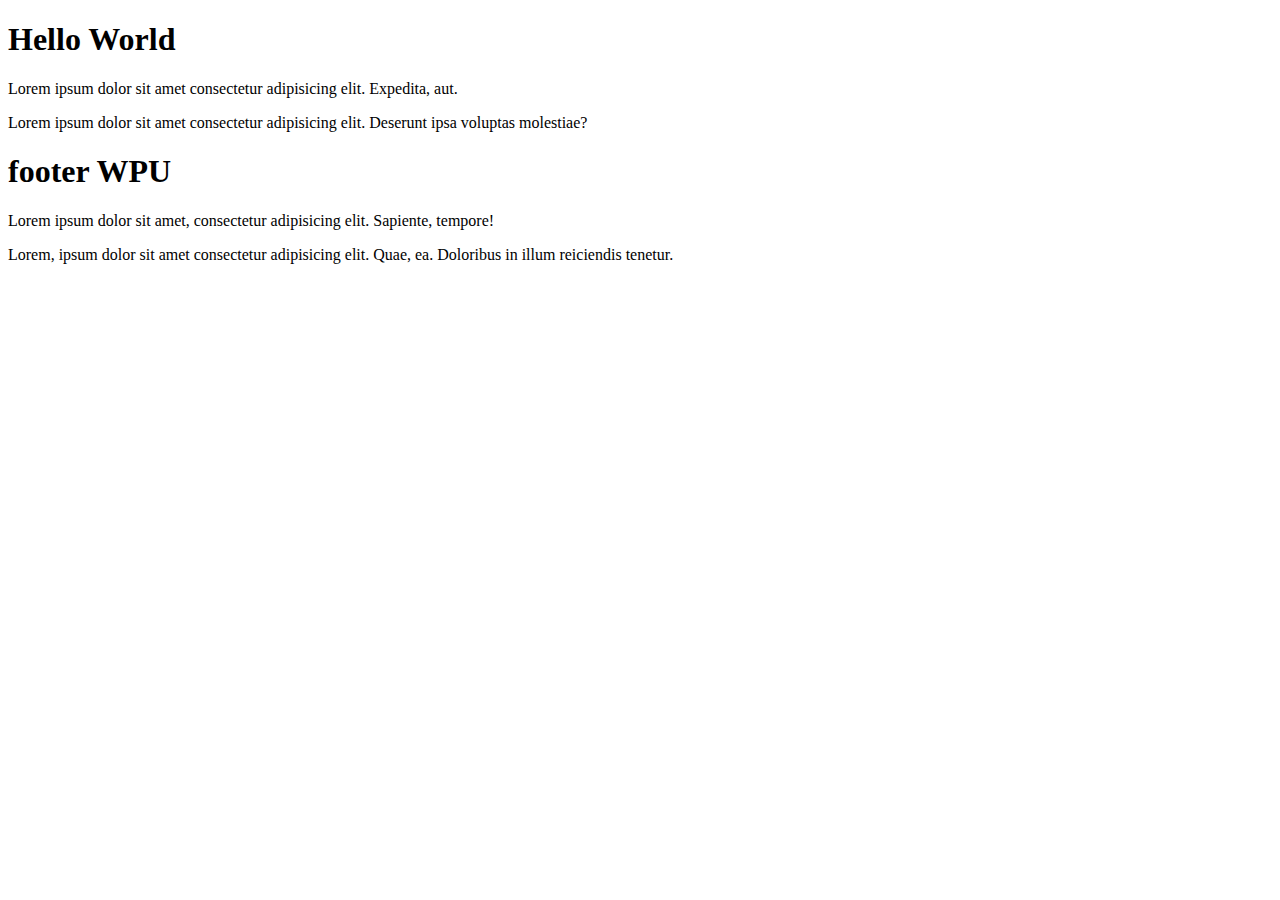
<file: Tutorial SASS _ 2. Nesting/index.html>
<!DOCTYPE html>
<html lang="en">
<head>
    <meta charset="UTF-8">
    <meta name="viewport" content="width=device-width, initial-scale=1.0">
    <title>SASS</title>
    <link rel="stylesheet" href="css/main.css">
</head>
<body>
    <div class="container">
        <section class="main">
            <div class="main-header">
                <h1>Hello World</h1>
            </div>
            <div class="main-paragraph">
                <p>Lorem ipsum dolor sit amet consectetur adipisicing elit. Expedita, aut.</p>
                <p>Lorem ipsum dolor sit amet consectetur adipisicing elit. Deserunt ipsa voluptas molestiae?</p>
            </div>
        </section>
        <footer class="footer">
            <div class="footer-heading">
                <h1>footer WPU</h1>
            </div>
            <div class="footer-paragraph">
                <p>Lorem ipsum dolor sit amet, consectetur adipisicing elit. Sapiente, tempore!</p>
                <p>Lorem, ipsum dolor sit amet consectetur adipisicing elit. Quae, ea. Doloribus in illum reiciendis tenetur.</p>
            </div>
        </footer>
    </div>
</body>
</html>
</file>
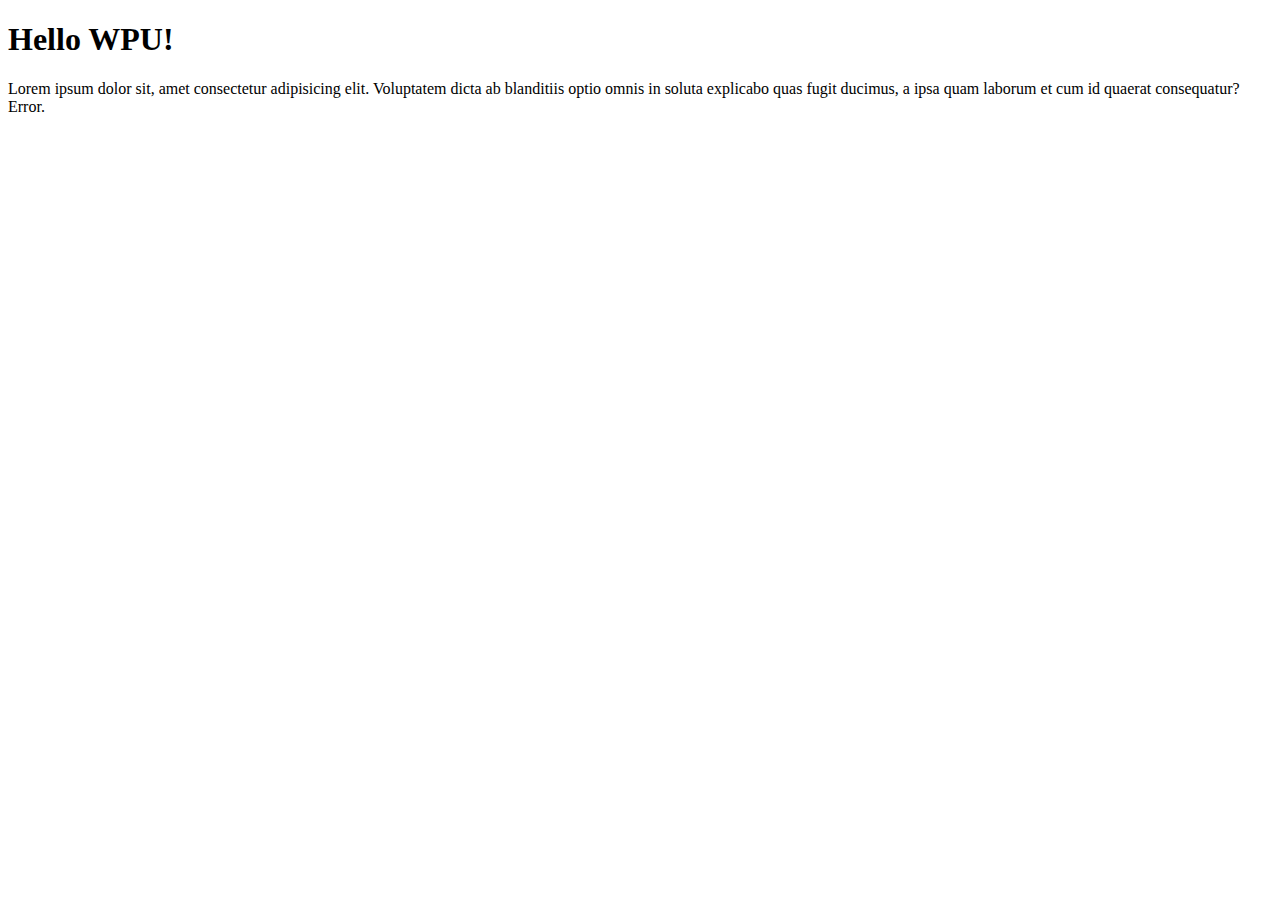
<file: Tutorial SASS _ 3. Variable/index.html>
<!DOCTYPE html>
<html lang="en">
<head>
    <meta charset="UTF-8">
    <meta name="viewport" content="width=device-width, initial-scale=1.0">
    <title>SASS Variable</title>
    <link rel="stylesheet" href="css/main.css">
</head>
<body>
    <div class="container">
        <div class="header">
            <h1>Hello WPU!</h1>
            <p>Lorem ipsum dolor sit, amet consectetur adipisicing elit. Voluptatem dicta ab blanditiis optio omnis in soluta explicabo quas fugit ducimus, a ipsa quam laborum et cum id quaerat consequatur? Error.</p>
        </div>
    </div>
</body>
</html>
</file>
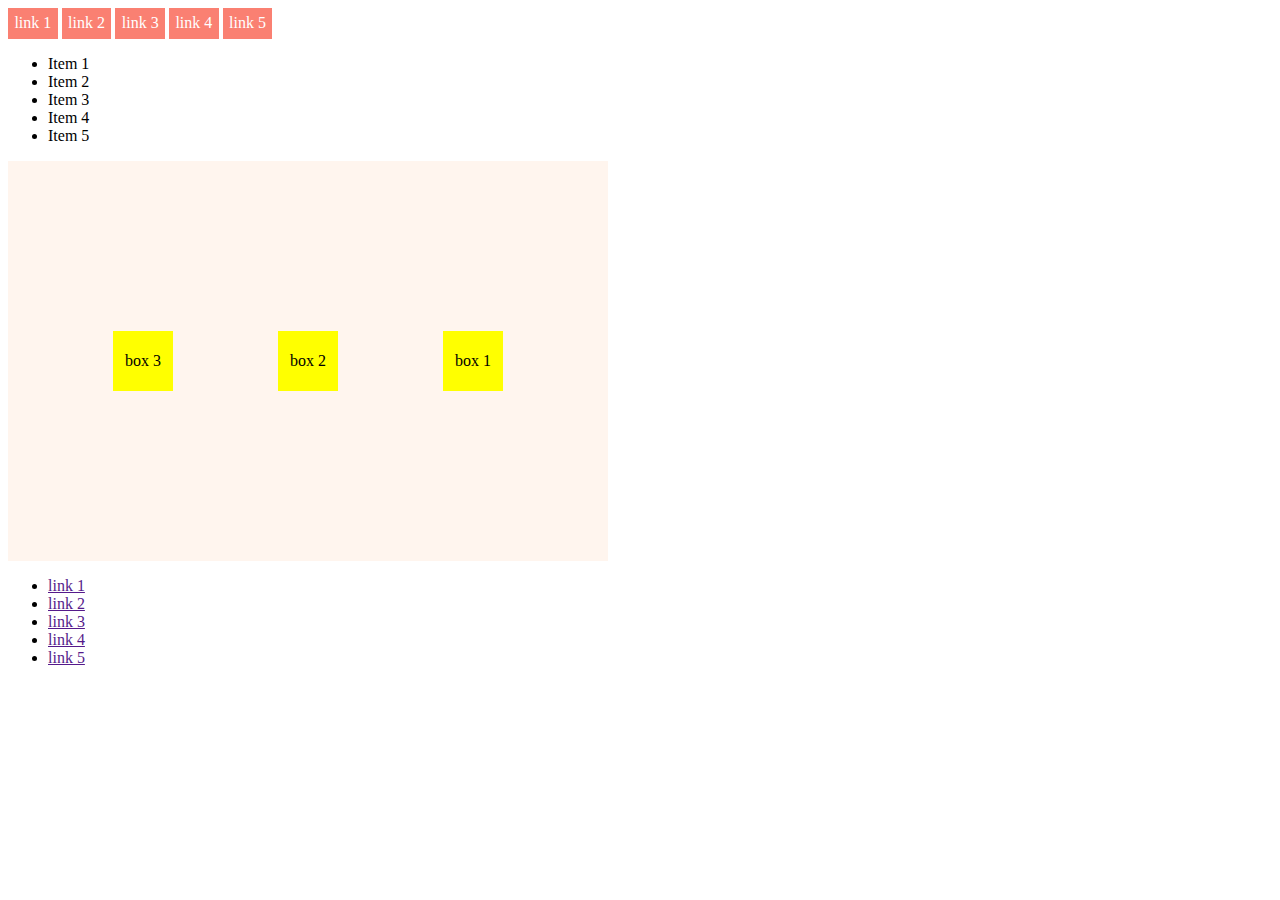
<file: Tutorial SASS _ 4. Mixin/index.html>
<!DOCTYPE html>
<html lang="en">
<head>
  <meta charset="UTF-8">
  <meta name="viewport" content="width=device-width, initial-scale=1.0">
  <title>Mixin SASS</title>
  <link rel="stylesheet" href="css/main.css">
</head>
<body>
  <div class="header">
    <ul>
      <li><a href="">link 1</a></li>
      <li><a href="">link 2</a></li>
      <li><a href="">link 3</a></li>
      <li><a href="">link 4</a></li>
      <li><a href="">link 5</a></li>
    </ul>
  </div>
  <div class="main">
    <ul>
      <li>Item 1</li>
      <li>Item 2</li>
      <li>Item 3</li>
      <li>Item 4</li>
      <li>Item 5</li>
    </ul>
    <div class="container">
      <div class="box">box 1</div>
      <div class="box">box 2</div>
      <div class="box">box 3</div>
    </div>
  </div>
  <div class="footer">
    <ul>
      <li><a href="">link 1</a></li>
      <li><a href="">link 2</a></li>
      <li><a href="">link 3</a></li>
      <li><a href="">link 4</a></li>
      <li><a href="">link 5</a></li>
    </ul>
  </div>
</body>
</html>
</file>
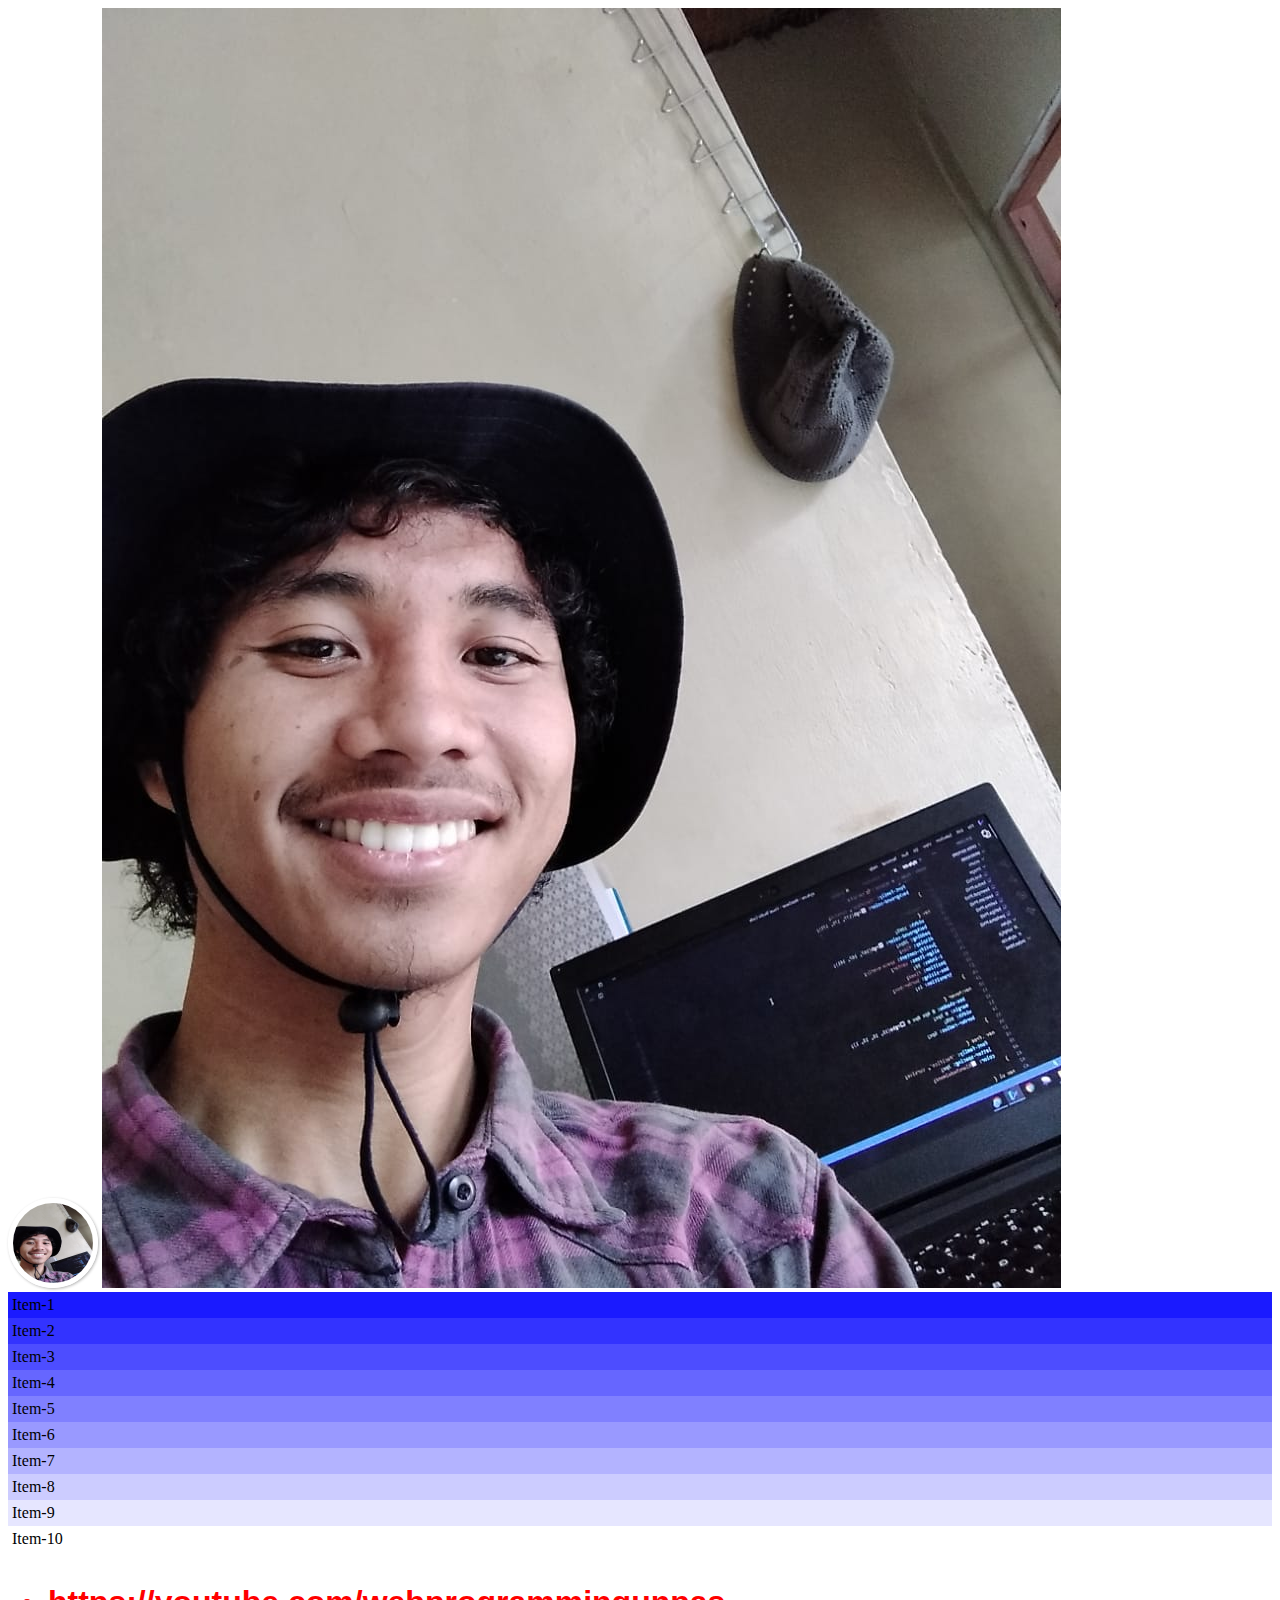
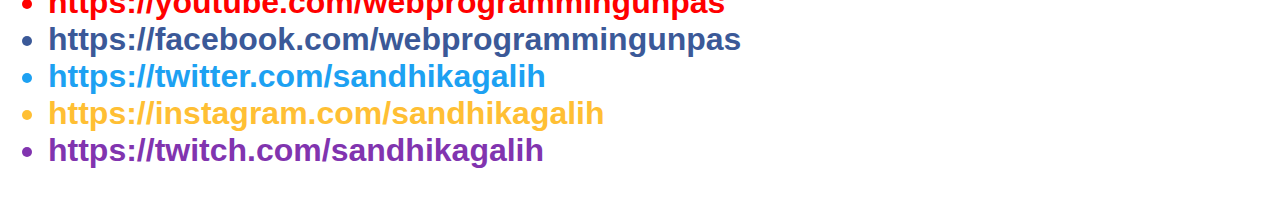
<file: Tutorial SASS _ 6. Flow Control/index.html>
<!DOCTYPE html>
<html lang="en">
<head>
  <meta charset="UTF-8">
  <meta name="viewport" content="width=device-width, initial-scale=1.0">
  <title>flow control</title>
  <link rel="stylesheet" href="css/main.css">
</head>
<body>
  <img src="img/paozan.jpg" class="circle-profile" alt="paozan">
  <img src="img/paozan.jpg" class="square-profile" alt="paozan">

  <div class="triangle"></div>

  <ul class="gradient">
    <li>Item-1</li>
    <li>Item-2</li>
    <li>Item-3</li>
    <li>Item-4</li>
    <li>Item-5</li>
    <li>Item-6</li>
    <li>Item-7</li>
    <li>Item-8</li>
    <li>Item-9</li>
    <li>Item-10</li>
  </ul>

  <ul class="socials">
    <li class="youtube">https://youtube.com/webprogrammingunpas</li>
    <li class="facebook">https://facebook.com/webprogrammingunpas</li>
    <li class="twitter">https://twitter.com/sandhikagalih</li>
    <li class="instagram">https://instagram.com/sandhikagalih</li>
    <li class="twitch">https://twitch.com/sandhikagalih</li>
  </ul>
</body>
</html>
</file>
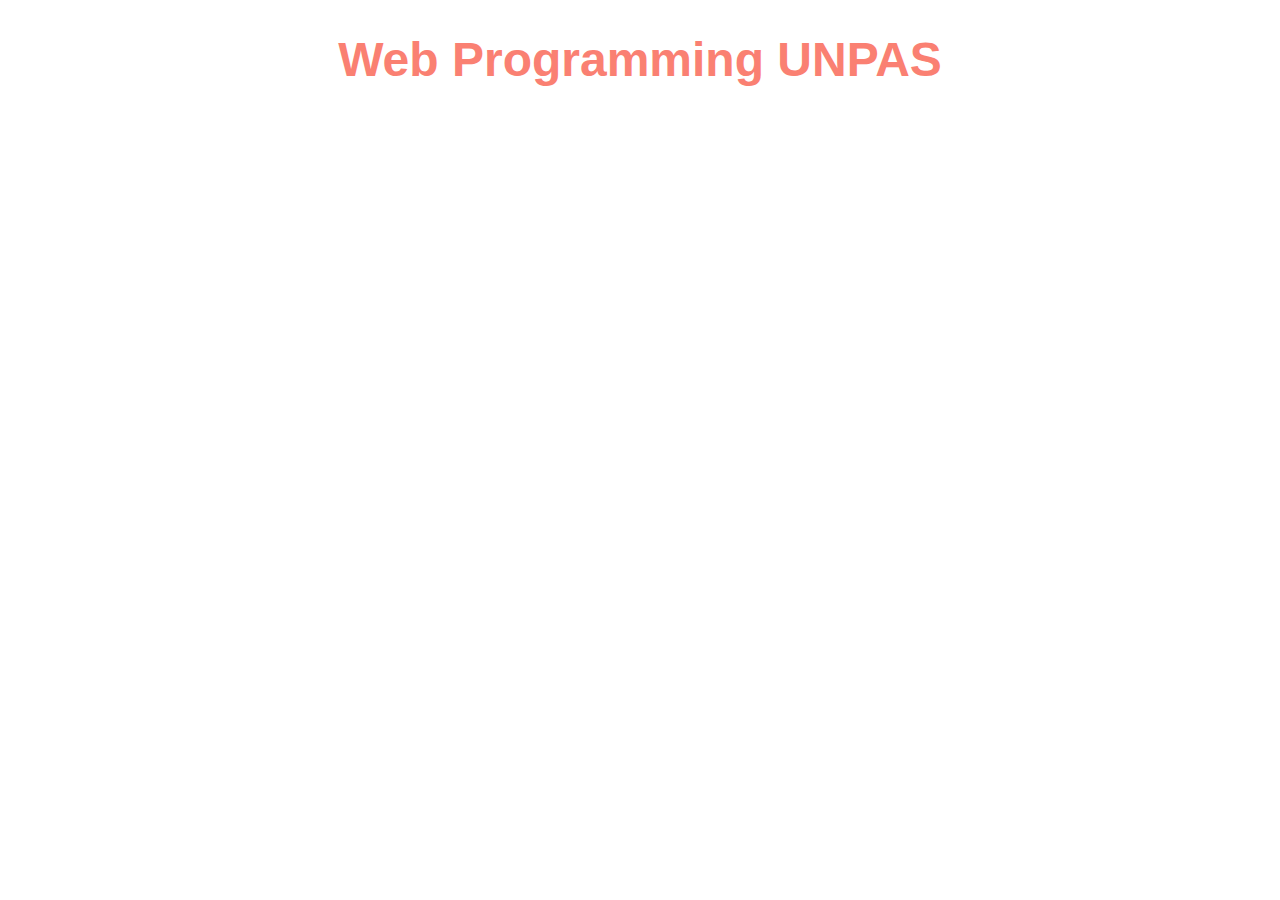
<file: Tutorial SASS _ 7. Built-In Modules/index.html>
<!DOCTYPE html>
<html lang="en">
<head>
  <meta charset="UTF-8">
  <meta name="viewport" content="width=device-width, initial-scale=1.0">
  <title>Built-in Function / Modules</title>
  <link rel="stylesheet" href="css/main.css">
</head>
<body>
  <h1>Web Programming UNPAS</h1>
</body>
</html>
</file>
<file: Tutorial SASS _ 2. Nesting/css/main.css>
/* No CSS *//*# sourceMappingURL=main.css.map */
</file>
<file: Tutorial SASS _ 3. Variable/css/main.css>
/* No CSS *//*# sourceMappingURL=main.css.map */
</file>
<file: Tutorial SASS _ 4. Mixin/css/main.css>
.header ul {
  margin: 0;
  padding: 0;
  list-style: none;
}

.header ul li {
  display: inline-block;
}

.header ul li {
  background-color: black;
  padding: 0.7em;
}

.header ul li a {
  color: white;
}

.header ul {
  margin: 0;
  padding: 0;
  list-style: none;
}

.header ul li {
  display: inline-block;
}

.header ul li {
  background-color: salmon;
  padding: 0.4em;
}

.header ul li a {
  color: white;
  text-decoration: none;
}

.container {
  display: -webkit-box;
  display: -ms-flexbox;
  display: flex;
  -webkit-box-pack: space-evenly;
      -ms-flex-pack: space-evenly;
          justify-content: space-evenly;
  -webkit-box-align: center;
      -ms-flex-align: center;
          align-items: center;
  -webkit-box-orient: horizontal;
  -webkit-box-direction: reverse;
      -ms-flex-direction: row-reverse;
          flex-direction: row-reverse;
  width: 600px;
  height: 400px;
  background-color: seashell;
}

.container .box {
  width: 60px;
  height: 60px;
  background-color: yellow;
  text-align: center;
  line-height: 60px;
}
/*# sourceMappingURL=main.css.map */
</file>
<file: Tutorial SASS _ 6. Flow Control/css/main.css>
body {
  min-height: 1000px;
}

.squere-profile {
  width: 200px;
  height: 200px;
  border: 5px solid white;
  -webkit-box-shadow: 1px 1px 3px rgba(0, 0, 0, 0.3);
          box-shadow: 1px 1px 3px rgba(0, 0, 0, 0.3);
}

.circle-profile {
  width: 80px;
  height: 80px;
  border: 5px solid white;
  -webkit-box-shadow: 1px 1px 3px rgba(0, 0, 0, 0.3);
          box-shadow: 1px 1px 3px rgba(0, 0, 0, 0.3);
  border-radius: 50%;
}

.nav {
  background-color: #999;
  color: #ddd;
}

.right {
  width: 0;
  height: 0;
  background-color: transparent;
  border-color: transparent;
  border-style: solid;
  border-width: 1em;
  border-left-color: black;
}

.gradient {
  margin: 0;
  padding: 0;
  list-style: none;
}

.gradient li:nth-child(1) {
  padding: 4px;
  background-color: #1a1aff;
}

.gradient li:nth-child(2) {
  padding: 4px;
  background-color: #3333ff;
}

.gradient li:nth-child(3) {
  padding: 4px;
  background-color: #4d4dff;
}

.gradient li:nth-child(4) {
  padding: 4px;
  background-color: #6666ff;
}

.gradient li:nth-child(5) {
  padding: 4px;
  background-color: #8080ff;
}

.gradient li:nth-child(6) {
  padding: 4px;
  background-color: #9999ff;
}

.gradient li:nth-child(7) {
  padding: 4px;
  background-color: #b3b3ff;
}

.gradient li:nth-child(8) {
  padding: 4px;
  background-color: #ccccff;
}

.gradient li:nth-child(9) {
  padding: 4px;
  background-color: #e6e6ff;
}

.gradient li:nth-child(10) {
  padding: 4px;
  background-color: white;
}

.socials {
  font-size: 2em;
  font-family: arial;
  font-weight: bold;
}

.socials .youtube {
  color: #ff0000;
}

.socials .facebook {
  color: #3b5998;
}

.socials .twitter {
  color: #1da1f2;
}

.socials .instagram {
  color: #ffbf34;
}

.socials .twitch {
  color: #8134af;
}
/*# sourceMappingURL=main.css.map */
</file>
<file: Tutorial SASS _ 7. Built-In Modules/css/main.css>
h1 {
  color: salmon;
  font-family: Arial, Helvetica, sans-serif;
  font-size: 3em;
  text-align: center;
}

/*
 adjust-color(
  $color,
  $red: null, 
  $green: null,
  $blue: null,
  $hue: null,
  $saturation: null,
  $lightness: null,
  $whitness: null,
  $blackness: null,
  $alpha: null)
*/
/*# sourceMappingURL=main.css.map */
</file>
